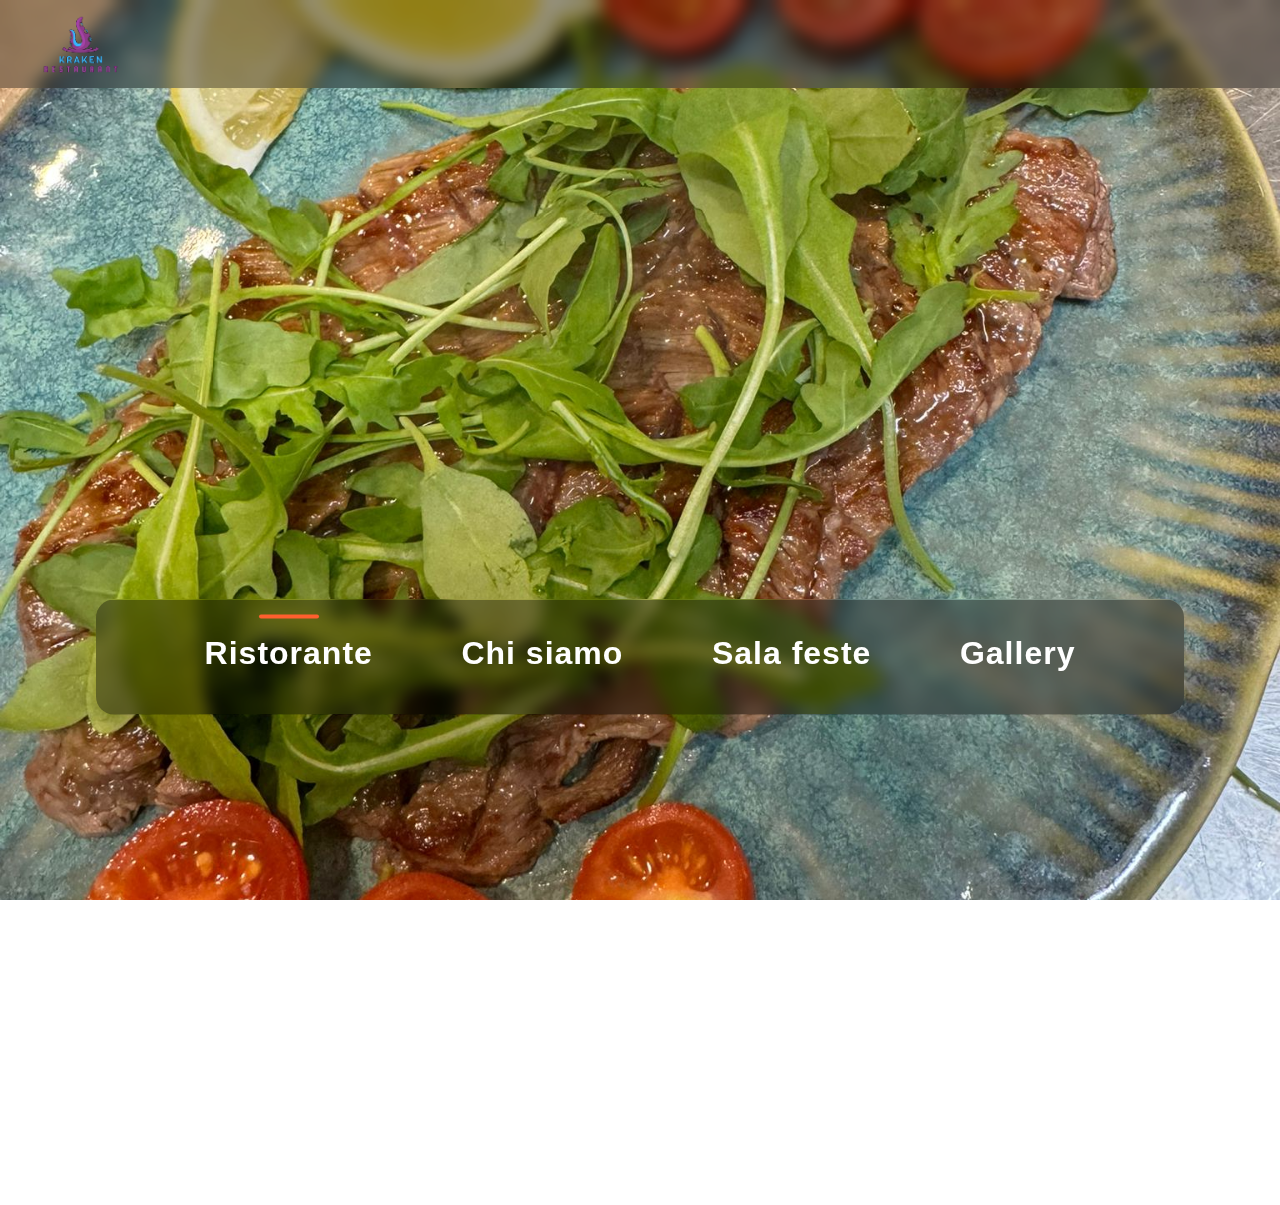
<file: index.html>
<!DOCTYPE html>
<html lang="it">
<head>
    <meta charset="UTF-8">
    <title>Kraken Restaurant</title>
    <link rel="stylesheet" href="assets/css/style.css">
    <link rel="stylesheet" href="assets/css/botton.css">
</head>

<body>

    <div class="body-bg"></div>
    <div class="body-bg-next"></div>

    <!-- NAVBAR -->
    <nav class="navbar">
        <img src="img/logo/logo_nobg.png" alt="Logo Kraken">


    </nav>

        <!-- HERO CAROUSEL -->
 <section class="hero">

    <div class="hero-slide slide-1 active"></div>
    <div class="hero-slide slide-2"></div>
    <div class="hero-slide slide-3"></div>
    <div class="hero-slide slide-4"></div>

    <div class="center-menu">
        <div class="menu-item" data-slide="1">Ristorante</div>
        <div class="menu-item" data-slide="2">Chi siamo</div>
        <div class="menu-item" data-slide="3">Sala feste</div>
        <div class="menu-item" data-slide="4">Gallery</div>
    </div>

    <div class="hero-text left" id="heroText">

    </div>

    <!-- FOOTER -->

</section>  <!-- fine hero -->
    

<footer class="footer">
    <div class="footer-container">

        <!-- LOGO A SINISTRA -->
        <div class="footer-logo">
            <img src="img/logo/logo_nobg.png" alt="Kraken Restaurant">
            <p class="footer-piva">P.IVA 13127270018</p>
        </div>
<!-- CONTATTI A DESTRA -->
<div class="footer-contacts">
    <h3 class="footer-title">CONTATTI</h3>

    <ul class="footer-info-list">

        <li class="footer-info-item">
            Kraken Restaurant
        </li>

        <!-- INDIRIZZO → apre Google Maps -->
        <li class="footer-info-item">
            <span class="footer-info-icon">📍</span>
            <a href="https://www.google.com/maps/search/?api=1&query=STRADA+ANTICA+DI+NONE+2+BEINASCO"
               target="_blank"
               class="footer-link">
                STRADA ANTICA DI NONE 2 – BEINASCO (TO)
            </a>
        </li>

        <!-- TELEFONO FISSO cliccabile -->
        <li class="footer-info-item">
            <span class="footer-info-icon">📞</span>
            <a href="tel:0112078835" class="footer-link">
                011-2078835
            </a>
        </li>

        <!-- TELEFONO MOBILE cliccabile -->
        <li class="footer-info-item">
            <span class="footer-info-icon">📱</span>
            <a href="tel:3279598989" class="footer-link">
                327 959 8989
            </a>
        </li>

        <!-- ORARI -->
        <li class="footer-info-item">
            <span class="footer-info-icon">🕐</span>
            Orario:
        </li>

        <li class="footer-info-item footer-hours">
            12.00–15.00
        </li>

        <li class="footer-info-item footer-hours">
            19.00–23.00
        </li>

    </ul>
</div>


</footer>


</body>
</html>


<script src="assets/js/index.js"></script>
</script>


<!-- Gabriele Ciadamdiaro  -->
<!-- >^..^< -->
</file>
<file: assets/css/style.css>
/* --------------------------
   GLOBAL SETTINGS
---------------------------*/

* {
    margin: 0;
    padding: 0;
    box-sizing: border-box;
}

body {
    font-family: "Poppins", sans-serif;
    color: #ffffff;
    background: transparent;
    transition: background-image 1s ease-in-out;
}

/* Dark mode automatica */
@media (prefers-color-scheme: dark) {
    body {
        background: #111;
        color: #eee;
    }
}

/* Layer per sfondo con dissolvenza */
.body-bg,
.body-bg-next {
    position: fixed;
    top: 0;
    left: 0;
    width: 100%;
    height: 100%;
    background-size: cover;
    background-position: center;

    z-index: -1;
    opacity: 1;
    transition: opacity 1.5s ease-in-out;
}

.body-bg-next {
    opacity: 0;
}
/* --------------------------
   NAVBAR
---------------------------*/

.navbar {
    position: fixed;
    top: 0px;
    width: 100%;
    padding: 14px 40px;
    display: flex;
    align-items: center;
    justify-content: space-between;
    backdrop-filter: blur(8px);
    background: rgba(0,0,0,0.35);
    z-index: 1000;
}

.navbar img {
    height: 60px;
}

.nav-links {
    display: flex;
    gap: 30px;
    align-items: center;
}

.nav-links a {
    color: white;
    font-weight: 500;
    text-decoration: none;
    position: relative;
    padding: 5px 0;
}

.nav-links a:hover {
    color: #e25111;
}

/* Dropdown */
.dropdown {
    position: relative;
}

.dropdown-menu {
    position: absolute;
    top: 45px;
    left: 0;
    background: rgba(0,0,0,0.85);
    backdrop-filter: blur(8px);
    padding: 10px 0;
    border-radius: 8px;
    min-width: 180px;
    display: none;
    flex-direction: column;
}

.dropdown-menu a {
    padding: 10px 20px;
    white-space: nowrap;
}

.dropdown:hover .dropdown-menu {
    display: flex;
}

/* --------------------------
   HERO CAROUSEL
---------------------------*/
/* HERO CONTAINER FIX */
.hero {
    background: transparent;
    transition: background-image 1s ease-in-out;
    position: relative;
    width: 100%;
    height: 100vh;
    overflow: visible;
}

/* ----- SLIDES ----- */
.hero-slide {
    position: absolute;
    top: 0;
    left: 0;
    width: 100%;
    height: 100%;
    background-size: cover;
    background-position: center;
    background-repeat: no-repeat;
    image-rendering: auto; /* o "smooth" */
    opacity: 0;
    transition: opacity 1.2s ease;
    animation: fade 15s infinite;
}

.hero-slide:nth-child(1) { animation-delay: 0s; }
.hero-slide:nth-child(2) { animation-delay: 5s; }
.hero-slide:nth-child(3) { animation-delay: 10s; }


.hero-slide.active {
    opacity: 1;
}
/* ENTRA DAL BASSO CON ARRIVO PIÙ BASSO (NON ATACCATO IN ALTO) */
.hero-text.enter {
    opacity: 0;
    transform: translateY(40px); /* entra da più in basso */
}

.hero-text.enter-active {
    opacity: 1;
    transform: translateY(10px); /* si ferma più in basso, perfetto per il contenuto */
    transition: opacity 0.7s ease, transform 0.7s ease;
}

/* ESCI VERSO IL BASSO */
.hero-text.exit {
    opacity: 1;
    transform: translateY(10px);
}

.hero-text.exit-active {
    opacity: 0;
    transform: translateY(80px); /* esce ancora più giù */
    transition: opacity 0.6s ease, transform 0.6s ease;
}
/* alignments */
.hero-text.center {
    position: absolute;
    top: 53%; /* VALORE GIUSTO PER IL LOOK DELLO SCREENSHOT */
    left: 50%;
    transform: translateX(-50%) translateY(-50%);
    text-align: center; /* perché nel tuo esempio è allineato a sinistra */
}

.hero-text.left {
    position: absolute;
    top: 53%;
    left: 22%;
    transform: translateY(-50%);
    text-align: left;
}

.hero-text.right {
    position: absolute;
    top: 53%;
    right: 22%;
    transform: translateY(-50%);
    text-align: right;
}

.hero-text h1 {
    font-size: 3rem; /* più grande */
}

.hero-text h2 {
    font-size: 1.8rem;
}

.hero-text h3 {
    font-size: 1.8rem;
}

.hero-text p {
    font-size: 1.2rem;
}




@keyframes fade {
    0% {opacity: 0;}
    10% {opacity: 1;}
    30% {opacity: 1;}
    40% {opacity: 0;}
    100% {opacity: 0;}
}

/* --------------------------
   FLOATING CENTER TITLE
---------------------------*/

.center-floating {
    position: absolute;
    top: 60%;
    left: 50%;
    transform: translate(-50%, -50%);
    text-align: center;
    backdrop-filter: blur(6px);
    background: rgba(0,0,0,0.45);
    padding: 25px 45px;
    border-radius: 18px;
}

.center-floating h1 {
    color: white;
    font-size: 46px;
    letter-spacing: 1px;
}

.center-floating h2 {
    margin-top: 10px;
    color: #f5f5f5;
    font-size: 22px;
    font-weight: 300;
}

.center-floating h3 {
    margin-top: 8px;
    color: #e25111;
    font-size: 20px;
}

/* --------------------------
   CENTER FLOATING MENU STYLE
---------------------------*/

.center-menu {
    position: absolute;
    top: 73%;
    left: 50%;
    transform: translate(-50%, -50%);
    width: 85%;
    max-width: 1100px;

    background: rgba(0, 0, 0, 0.35);
    backdrop-filter: blur(8px);

    display: flex;
    justify-content: space-evenly;
    align-items: center;

    padding: 35px 20px;
    border-radius: 18px;
    text-align: center;
}

.menu-item {
    font-size: 32px;
    font-weight: 700;
    color: white;
    letter-spacing: 1px;
    cursor: pointer;
    padding-bottom: 8px;
    position: relative;
}

/* Linea arancione sopra la voce attiva */
.menu-item.active::before {
    content: "";
    position: absolute;
    top: -20px;
    left: 50%;
    transform: translateX(-50%);
    width: 60px;
    height: 4px;
    background: #ff5f2e;
    border-radius: 3px;
}


/* Hover */
.menu-item:hover {
    color: #ff5f2e;
}

.info-banner {
    position: absolute;   /* <— LO METTI QUI */
    bottom: 0;            /* <— LO METTI QUI */
    left: 0;              /* <— LO METTI QUI */
    width: 100%;          /* <— LO METTI QUI */

    padding: 20px 0;
    display: flex;
    justify-content: center;
    gap: 40px;

    /* Effetto vetro IDENTICO alla dropdown */
    background: rgba(0,0,0,0.55);
    backdrop-filter: blur(14px) saturate(140%);
    -webkit-backdrop-filter: blur(14px) saturate(140%);

    border-top: 1px solid rgba(255,255,255,0.12);
    border-bottom: 1px solid rgba(255,255,255,0.12);

    box-shadow: 0 8px 25px rgba(0,0,0,0.25);
}

.info-item {
    display: flex;
    align-items: center;
    gap: 10px;
    font-size: 1.1rem;
}

.info-item a {
    color: #ffffff;
    text-decoration: none;
    font-weight: 600;
}

.info-icon {
    width: 22px;
    height: 22px;
    filter: drop-shadow(0 0 3px rgba(0,0,0,0.4));
}

section {
    background: transparent;
    transition: background-image 1s ease-in-out;
}


@media (max-width: 768px) {
    .center-menu {
        flex-direction: column;
        gap: 25px;
        padding: 25px 15px;
    }

    .menu-item {
        font-size: 22px;
    }

    .menu-item.active::before {
        top: -16px;
        width: 40px;
    }
}

/* --------------------------
   FOOTER STYLE
---------------------------*/

.footer {
    background: rgba(255,255,255,0.05);
    backdrop-filter: blur(4px);
    -webkit-backdrop-filter: blur(4px);
    border-top: 1px solid rgba(255,255,255,0.12);

    opacity: 0;
    transform: translateY(40px);
    transition: opacity .6s ease, transform .6s ease;
    pointer-events: none;

    background: rgba(0,0,0,0.35);
    backdrop-filter: blur(12px);

    pointer-events: none; /* non cliccabile quando nascosto */
}

.footer.visible {
    opacity: 1;
    transform: translateY(0);
    pointer-events: all;
}

.footer-container {
    width: 100%;
    display: flex;
    justify-content: flex-start; /* logo a sinistra */
    align-items: flex-start;
    padding-left: 0;    /* elimina il padding a sinistra */
    gap: 60px;          /* spazio tra logo e contatti */
}

.footer-logo img {
    width: 230px;
    height: auto;
    margin-top: 20px;
}

.footer-contacts {
    flex: 1;
    margin-top: 10px;
}

.footer-title {
    font-size: 1.3rem;
    letter-spacing: 1px;
    font-weight: 700;
    margin-bottom: 8px;
    position: relative;
}

.footer-title::after {
    content: "";
    display: block;
    width: 60%;
    height: 2px;
    background: #ff5f2e;
    margin-top: 8px;
}

.footer-contacts ul {
    list-style: none;
    padding: 0;
    margin-top: 18px;
    line-height: 1.8;
}

.info-icon-footer {
    width: 18px;
    vertical-align: middle;
    margin-right: 8px;
    opacity: 0.9;
}

.footer-bottom {
    border-top: 1px solid rgba(255,255,255,0.25);
    margin-top: 40px;
    text-align: center;
    padding-top: 15px;
    font-size: 0.9rem;
}

.footer-bottom a {
    color: #ffb86c;
    text-decoration: none;
}

.footer-bottom a:hover {
    text-decoration: underline;
}


/* P.IVA sotto il logo */
.footer-piva {
    margin-top: 8px;
    font-size: 0.95rem;
    color: #ddd;
    opacity: 0.8;
}

/* Spostamento orari verso destra */
.footer-hours {
    padding-left: 32px;
}

/* --- LINK DEL FOOTER (colore elegante + animazione) --- */
.footer-link,
.footer-link:link,
.footer-link:visited,
.footer-link:active,
.footer-link:focus {
    color: #e0e0e0 !important;     /* grigio chiaro elegante */
    text-decoration: none !important;
    font-weight: 500;
    position: relative;
    opacity: 0.9;
    transition: color .3s ease, opacity .3s ease;
}

/* Hover colore arancione Kraken */
.footer-link:hover {
    color: #ff5f2e !important;
    opacity: 1;
}

/* Effetto underline animato */
.footer-link::after {
    content: "";
    position: absolute;
    left: 0;
    bottom: -3px;
    width: 0%;
    height: 2px;
    background: #ff5f2e;
    transition: width .3s ease;
}

.footer-link:hover::after {
    width: 100%;
}
/* Responsiveness */

@media (max-width: 768px) {
    .footer-container {
        flex-direction: column;
        text-align: center;
    }

    .footer-title::after {
        margin-left: auto;
        margin-right: auto;
        width: 40%;
    }

    /* --------------------------
       NAVBAR MOBILE BOOST
    ---------------------------*/

    .navbar {
        padding: 20px 24px;    /* più respiro */
    }

    .navbar img {
        height: 70px;          /* logo più grande */
    }

    .nav-links {
        gap: 22px;             /* più spazio tra i link */
    }

    .nav-links a {
        font-size: 1.25rem;    /* testo più grande */
        padding: 10px 0;       /* tappabile meglio */
    }

    .dropdown-menu {
        top: 60px;             /* corretto per il logo più grande */
    }

    .dropdown-menu a {
        font-size: 1.2rem;
        padding: 12px 22px;
    }

    /* menu-item nel centro menu */
    .menu-item {
        font-size: 26px;       /* leggermente più grande rispetto a ora */
    }
}

@media (max-width: 480px) {
    .menu-item {
        font-size: 20px;
    }

    /* Logo ancora più piccolo nei telefoni molto piccoli */
    .navbar img {
        height: 60px;
    }
}

/* Gabriele Ciadamdiaro */
/* >^..^< */
</file>
<file: assets/css/botton.css>
/* HERO BUTTON STYLING */
.hero-btn {
    margin-top: 22px;
    padding: 14px 28px;
    font-size: 1rem;
    font-weight: 600;
    color: #ffffff;
    background: #ff5f2e;
    border: none;
    border-radius: 12px;
    cursor: pointer;
    transition: transform 0.25s ease, background 0.25s ease;
    box-shadow: 0 4px 14px rgba(0,0,0,0.25);
}

.hero-btn:hover {
    background: #ff763f;
    transform: translateY(-4px) scale(1.04);
}

.hero-btn:active {
    transform: translateY(0px) scale(0.97);
}

/* Gabriele Ciadamdiaro */
/* >^..^< */
</file>
